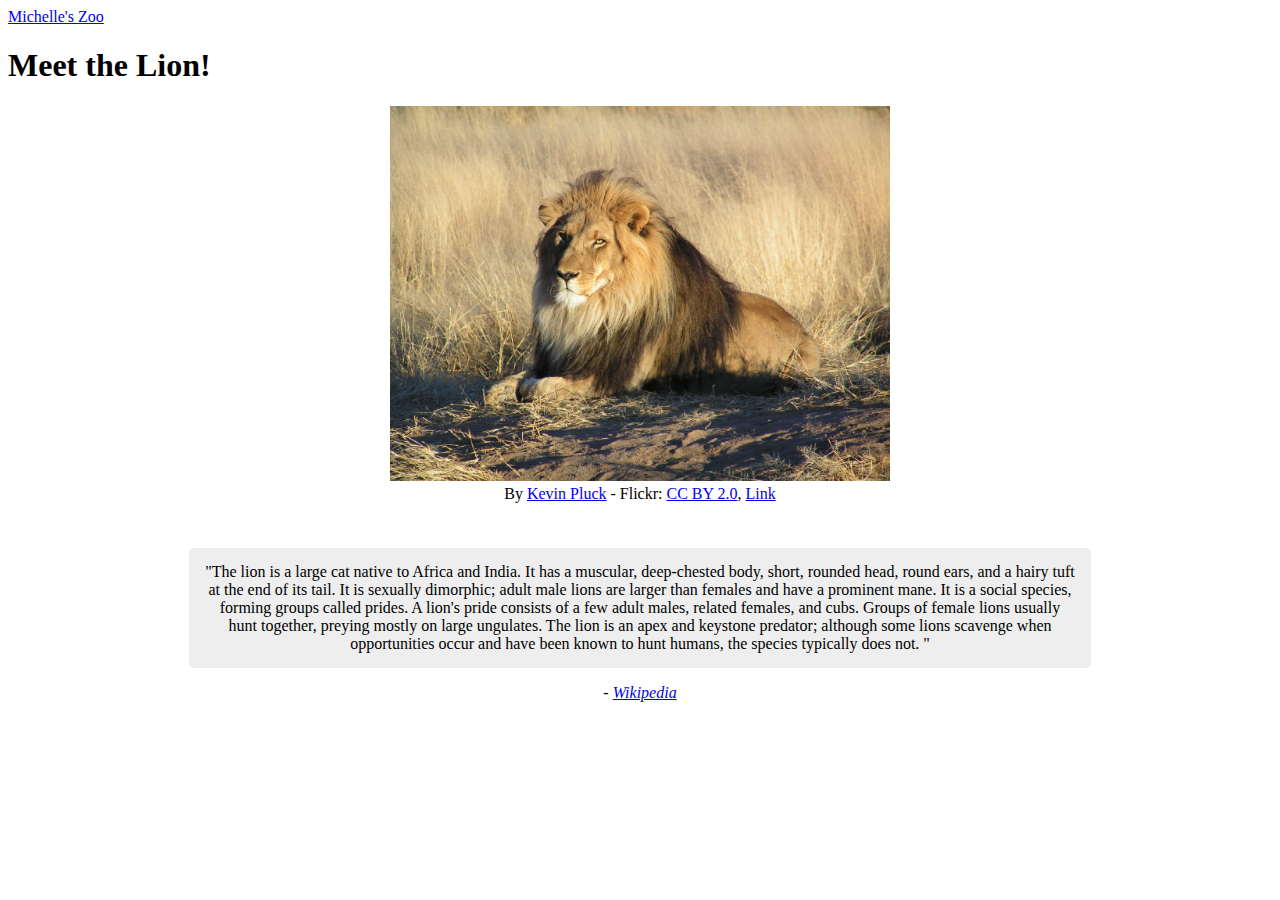
<file: lion.html>
<!DOCTYPE html>
<html lang="en">
  <head>
    <!-- Required meta tags -->
    <meta charset="utf-8" />
    <meta name="viewport" content="width=device-width, initial-scale=1" />

    <!-- Bootstrap CSS -->
    <link
      href="https://cdn.jsdelivr.net/npm/bootstrap@5.1.3/dist/css/bootstrap.min.css"
      rel="stylesheet"
      integrity="sha384-1BmE4kWBq78iYhFldvKuhfTAU6auU8tT94WrHftjDbrCEXSU1oBoqyl2QvZ6jIW3"
      crossorigin="anonymous"
    />

    <link rel="stylesheet" href="css/index.css" />
    <title>Michelle's Zoo</title>
  </head>
  <body class="container-fluid">
    <!-- Navbar -->
    <section id="navbar-section">
      <nav class="navbar navbar-light bg-light">
        <div class="container-fluid">
          <a class="navbar-brand" href="index.html">Michelle's Zoo</a>
        </div>
      </nav>
    </section>

    <section class="title">
      <h1 class="text-center">Meet the Lion!</h1>
    </section>

    <section class="animal_image">
      <figure>
        <img
          src="images/Lion_waiting_in_Namibia.jpg"
          alt="Lion_waiting_in_Namibia"
          width="500px"
        />

        <figcaption>
          By
          <a
            rel="nofollow"
            class="external text"
            href="https://www.flickr.com/photos/27109510@N00"
            >Kevin Pluck</a
          >
          - Flickr:
          <a
            rel="nofollow"
            class="external text"
            href="https://www.flickr.com/photos/27109510@N00/11232963"
          ></a>
          <a
            href="https://creativecommons.org/licenses/by/2.0"
            title="Creative Commons Attribution 2.0"
            >CC BY 2.0</a
          >,
          <a href="https://commons.wikimedia.org/w/index.php?curid=755560"
            >Link</a
          >
        </figcaption>
      </figure>
    </section>

    <section class="description padding-1">
      <figure>
        <blockquote>
          <p>
            "The lion is a large cat native to Africa and India. It has a
            muscular, deep-chested body, short, rounded head, round ears, and a
            hairy tuft at the end of its tail. It is sexually dimorphic; adult
            male lions are larger than females and have a prominent mane. It is
            a social species, forming groups called prides. A lion's pride
            consists of a few adult males, related females, and cubs. Groups of
            female lions usually hunt together, preying mostly on large
            ungulates. The lion is an apex and keystone predator; although some
            lions scavenge when opportunities occur and have been known to hunt
            humans, the species typically does not. "
          </p>
        </blockquote>
        <figcaption>
          -
          <a href="https://en.wikipedia.org/wiki/Lion"
            ><cite>Wikipedia</cite></a
          >
        </figcaption>
      </figure>
    </section>

    <!-- Bootstrap Bundle with Popper -->
    <script
      src="https://cdn.jsdelivr.net/npm/bootstrap@5.1.3/dist/js/bootstrap.bundle.min.js"
      integrity="sha384-ka7Sk0Gln4gmtz2MlQnikT1wXgYsOg+OMhuP+IlRH9sENBO0LRn5q+8nbTov4+1p"
      crossorigin="anonymous"
    ></script>
  </body>
</html>
</file>
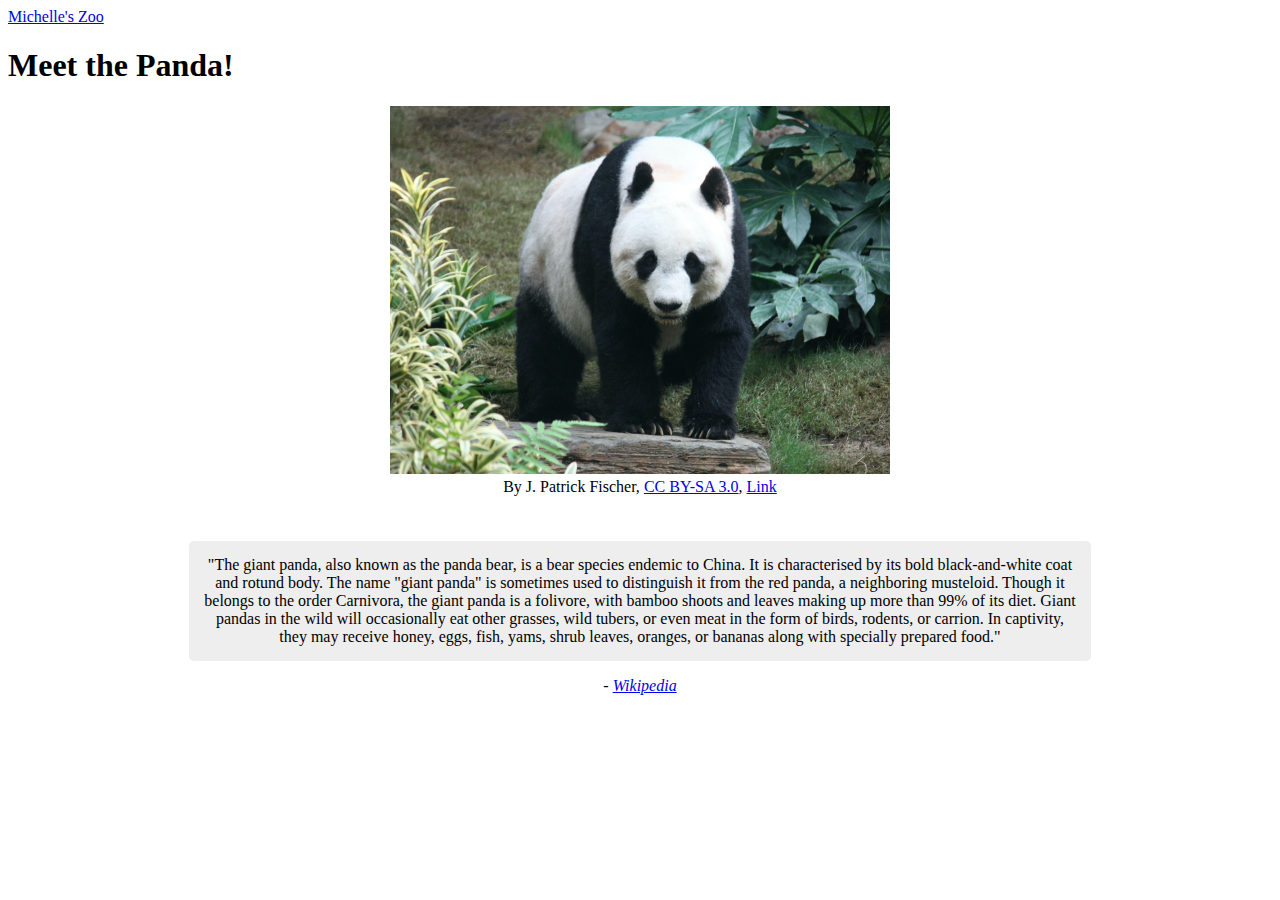
<file: panda.html>
<!DOCTYPE html>
<html lang="en">
  <head>
    <!-- Required meta tags -->
    <meta charset="utf-8" />
    <meta name="viewport" content="width=device-width, initial-scale=1" />

    <!-- Bootstrap CSS -->
    <link
      href="https://cdn.jsdelivr.net/npm/bootstrap@5.1.3/dist/css/bootstrap.min.css"
      rel="stylesheet"
      integrity="sha384-1BmE4kWBq78iYhFldvKuhfTAU6auU8tT94WrHftjDbrCEXSU1oBoqyl2QvZ6jIW3"
      crossorigin="anonymous"
    />

    <link rel="stylesheet" href="css/index.css" />
    <title>Michelle's Zoo</title>
  </head>
  <body class="container-fluid">
    <!-- Navbar -->
    <section id="navbar-section">
      <nav class="navbar navbar-light bg-light">
        <div class="container-fluid">
          <a class="navbar-brand" href="index.html">Michelle's Zoo</a>
        </div>
      </nav>
    </section>

    <section class="title">
      <h1 class="text-center">Meet the Panda!</h1>
    </section>

    <section class="animal_image">
      <figure>
        <img src="images/Grosser_Panda.JPG" alt="Grosser_Panda" width="500px" />
        <figcaption>
          By J. Patrick Fischer,
          <a
            href="https://creativecommons.org/licenses/by-sa/3.0"
            title="Creative Commons Attribution-Share Alike 3.0"
            >CC BY-SA 3.0</a
          >,
          <a href="https://commons.wikimedia.org/w/index.php?curid=9010137"
            >Link</a
          >
        </figcaption>
      </figure>
    </section>

    <section class="description padding-1">
      <figure>
        <blockquote>
          <p>
            "The giant panda, also known as the panda bear, is a bear species
            endemic to China. It is characterised by its bold black-and-white
            coat and rotund body. The name "giant panda" is sometimes used to
            distinguish it from the red panda, a neighboring musteloid. Though
            it belongs to the order Carnivora, the giant panda is a folivore,
            with bamboo shoots and leaves making up more than 99% of its diet.
            Giant pandas in the wild will occasionally eat other grasses, wild
            tubers, or even meat in the form of birds, rodents, or carrion. In
            captivity, they may receive honey, eggs, fish, yams, shrub leaves,
            oranges, or bananas along with specially prepared food."
          </p>
        </blockquote>
        <figcaption>
          -
          <a href="https://en.wikipedia.org/wiki/Giant_panda"
            ><cite>Wikipedia</cite></a
          >
        </figcaption>
      </figure>
    </section>

    <!-- Bootstrap Bundle with Popper -->
    <script
      src="https://cdn.jsdelivr.net/npm/bootstrap@5.1.3/dist/js/bootstrap.bundle.min.js"
      integrity="sha384-ka7Sk0Gln4gmtz2MlQnikT1wXgYsOg+OMhuP+IlRH9sENBO0LRn5q+8nbTov4+1p"
      crossorigin="anonymous"
    ></script>
  </body>
</html>
</file>
<file: css/index.css>
/** homepage **/
.padding-1 {
  padding: 1% 8% 0% 8% !important;
}

.card {
  cursor: pointer;
}

.card-img-top {
  height: 200px;
  object-fit: cover;
  object-position: -20% 0;
}

figure {
  display: block;
  text-align: center;
}

blockquote p {
  padding: 15px;
  background-color: #eee;
  border-radius: 5px;
}
</file>
